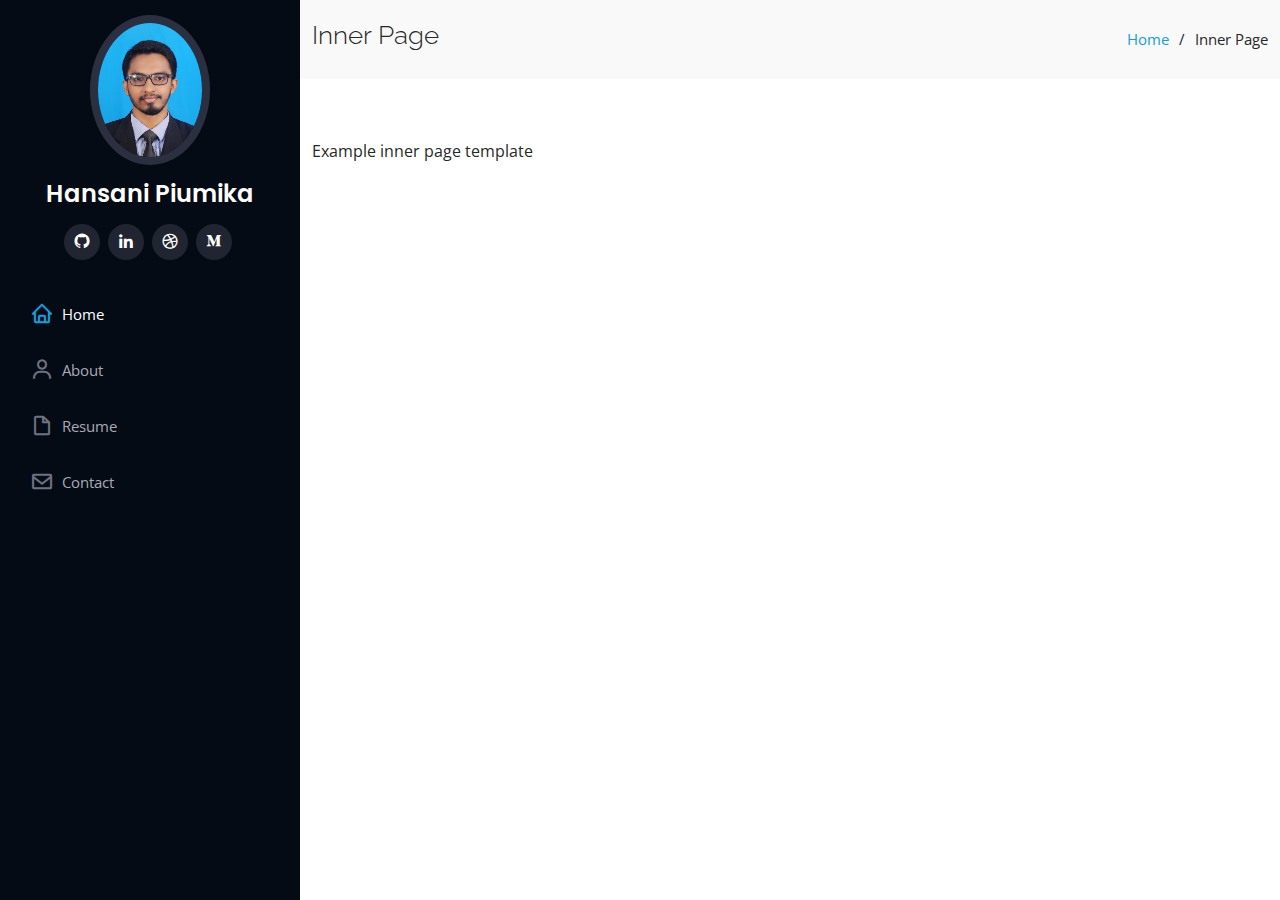
<file: inner-page.html>
<!DOCTYPE html>
<html lang="en">

<head>
  <meta charset="utf-8">
  <meta content="width=device-width, initial-scale=1.0" name="viewport">

  <title>Inner Page - iPortfolio Bootstrap Template</title>
  <meta content="" name="description">
  <meta content="" name="keywords">

  <!-- Favicons -->
  <link href="assets/img/favicon.png" rel="icon">
  <link href="assets/img/apple-touch-icon.png" rel="apple-touch-icon">

  <!-- Google Fonts -->
  <link href="https://fonts.googleapis.com/css?family=Open+Sans:300,300i,400,400i,600,600i,700,700i|Raleway:300,300i,400,400i,500,500i,600,600i,700,700i|Poppins:300,300i,400,400i,500,500i,600,600i,700,700i" rel="stylesheet">

  <!-- Vendor CSS Files -->
  <link href="assets/vendor/aos/aos.css" rel="stylesheet">
  <link href="assets/vendor/bootstrap/css/bootstrap.min.css" rel="stylesheet">
  <link href="assets/vendor/bootstrap-icons/bootstrap-icons.css" rel="stylesheet">
  <link href="assets/vendor/boxicons/css/boxicons.min.css" rel="stylesheet">
  <link href="assets/vendor/glightbox/css/glightbox.min.css" rel="stylesheet">
  <link href="assets/vendor/swiper/swiper-bundle.min.css" rel="stylesheet">

  <!-- Template Main CSS File -->
  <link href="assets/css/style.css" rel="stylesheet">

  <!-- =======================================================
  * Template Name: iPortfolio - v3.4.0
  * Template URL: https://bootstrapmade.com/iportfolio-bootstrap-portfolio-websites-template/
  * Author: BootstrapMade.com
  * License: https://bootstrapmade.com/license/
  ======================================================== -->
</head>

<body>

  <!-- ======= Mobile nav toggle button ======= -->
  <i class="bi bi-list mobile-nav-toggle d-xl-none"></i>

  <!-- ======= Header ======= -->
  <header id="header">
    <div class="d-flex flex-column">

      <div class="profile">
        <img src="assets/img/profile-img.jpg" alt="" class="img-fluid rounded-circle">
        <h1 class="text-light"><a href="index.html">Hansani Piumika</a></h1>
        <div class="social-links mt-3 text-center">
          
         
          <a href="https://github.com/Hansani805" class="github"><i class="bx bxl-github"></i></a>
          <a href="https://www.linkedin.com/in/hpiumika/" class="linkedin"><i class="bx bxl-linkedin"></i></a>
          <a href="https://dribbble.com/Hansani0522" class="dribbble"><i class="bx bxl-dribbble"></i></a>
          <a href="https://hansanipiumika.medium.com/" class="medium"><i class="bx bxl-medium"></i></a>

        </div>
      </div>

      <nav id="navbar" class="nav-menu navbar">
        <ul>
          <li><a href="#hero" class="nav-link scrollto active"><i class="bx bx-home"></i> <span>Home</span></a></li>
          <li><a href="#about" class="nav-link scrollto"><i class="bx bx-user"></i> <span>About</span></a></li>
          <li><a href="#resume" class="nav-link scrollto"><i class="bx bx-file-blank"></i> <span>Resume</span></a></li>
          
          <li><a href="#contact" class="nav-link scrollto"><i class="bx bx-envelope"></i> <span>Contact</span></a></li>
        </ul>
      </nav><!-- .nav-menu -->
    </div>
  </header><!-- End Header -->

  <main id="main">

    <!-- ======= Breadcrumbs ======= -->
    <section class="breadcrumbs">
      <div class="container">

        <div class="d-flex justify-content-between align-items-center">
          <h2>Inner Page</h2>
          <ol>
            <li><a href="index.html">Home</a></li>
            <li>Inner Page</li>
          </ol>
        </div>

      </div>
    </section><!-- End Breadcrumbs -->

    <section class="inner-page">
      <div class="container">
        <p>
          Example inner page template
        </p>
      </div>
    </section>

  </main><!-- End #main -->

  <!-- ======= Footer ======= -->
  
  <a href="#" class="back-to-top d-flex align-items-center justify-content-center"><i class="bi bi-arrow-up-short"></i></a>

  <!-- Vendor JS Files -->
  <script src="assets/vendor/aos/aos.js"></script>
  <script src="assets/vendor/bootstrap/js/bootstrap.bundle.min.js"></script>
  <script src="assets/vendor/glightbox/js/glightbox.min.js"></script>
  <script src="assets/vendor/isotope-layout/isotope.pkgd.min.js"></script>
  <script src="assets/vendor/php-email-form/validate.js"></script>
  <script src="assets/vendor/purecounter/purecounter.js"></script>
  <script src="assets/vendor/swiper/swiper-bundle.min.js"></script>
  <script src="assets/vendor/typed.js/typed.min.js"></script>
  <script src="assets/vendor/waypoints/noframework.waypoints.js"></script>

  <!-- Template Main JS File -->
  <script src="assets/js/main.js"></script>

</body>

</html>
</file>
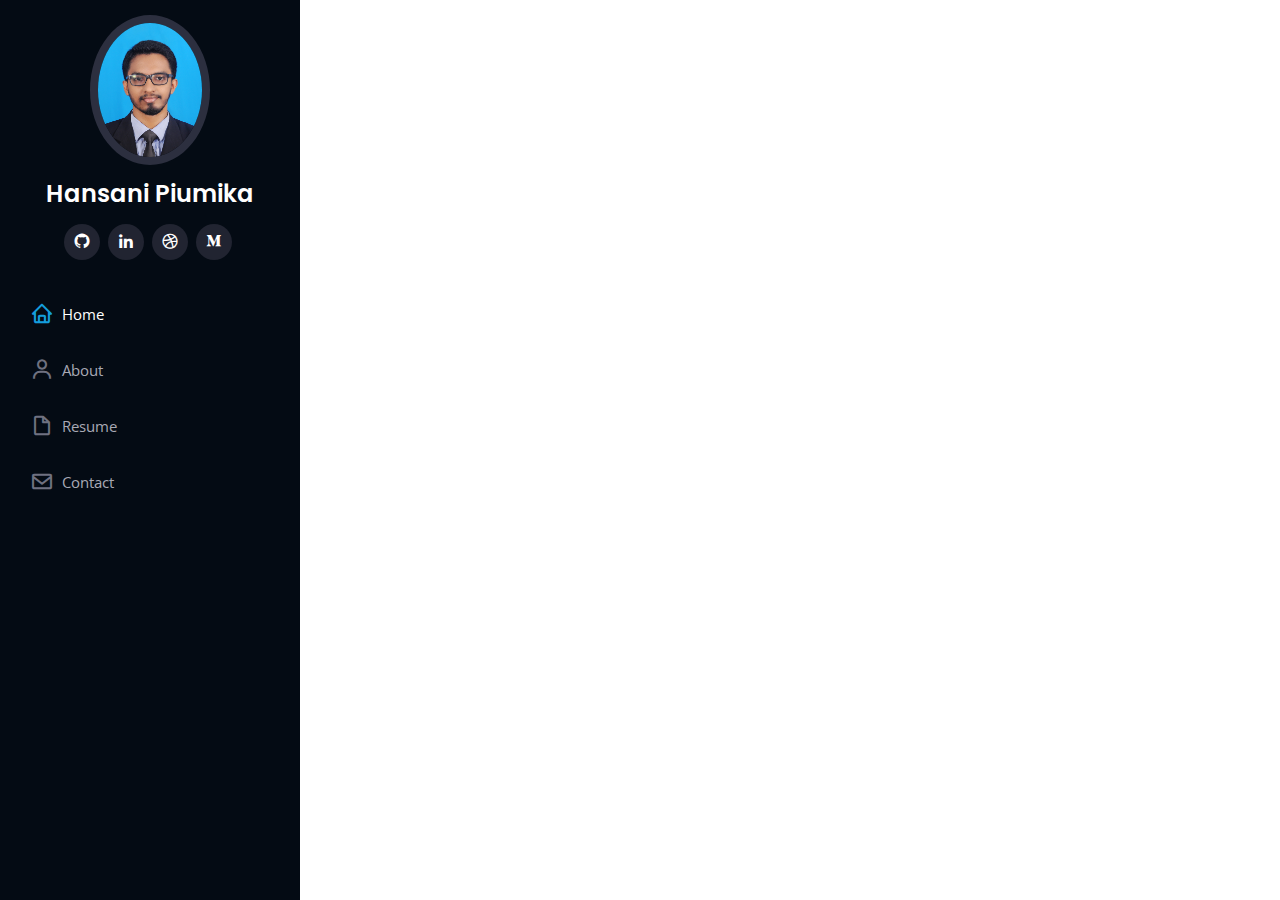
<file: portfolio-details.html>
<!DOCTYPE html>
<html lang="en">

<head>
  <meta charset="utf-8">
  <meta content="width=device-width, initial-scale=1.0" name="viewport">

  <title>Portfolio Details - iPortfolio Bootstrap Template</title>
  <meta content="" name="description">
  <meta content="" name="keywords">

  <!-- Favicons -->
  <link href="assets/img/favicon.png" rel="icon">
  <link href="assets/img/apple-touch-icon.png" rel="apple-touch-icon">

  <!-- Google Fonts -->
  <link href="https://fonts.googleapis.com/css?family=Open+Sans:300,300i,400,400i,600,600i,700,700i|Raleway:300,300i,400,400i,500,500i,600,600i,700,700i|Poppins:300,300i,400,400i,500,500i,600,600i,700,700i" rel="stylesheet">

  <!-- Vendor CSS Files -->
  <link href="assets/vendor/aos/aos.css" rel="stylesheet">
  <link href="assets/vendor/bootstrap/css/bootstrap.min.css" rel="stylesheet">
  <link href="assets/vendor/bootstrap-icons/bootstrap-icons.css" rel="stylesheet">
  <link href="assets/vendor/boxicons/css/boxicons.min.css" rel="stylesheet">
  <link href="assets/vendor/glightbox/css/glightbox.min.css" rel="stylesheet">
  <link href="assets/vendor/swiper/swiper-bundle.min.css" rel="stylesheet">

  <!-- Template Main CSS File -->
  <link href="assets/css/style.css" rel="stylesheet">

  <!-- =======================================================
  * Template Name: iPortfolio - v3.4.0
  * Template URL: https://bootstrapmade.com/iportfolio-bootstrap-portfolio-websites-template/
  * Author: BootstrapMade.com
  * License: https://bootstrapmade.com/license/
  ======================================================== -->
</head>

<body>

  <!-- ======= Mobile nav toggle button ======= -->
  <i class="bi bi-list mobile-nav-toggle d-xl-none"></i>

  <!-- ======= Header ======= -->
  <header id="header">
    <div class="d-flex flex-column">

      <div class="profile">
        <img src="assets/img/profile-img.jpg" alt="" class="img-fluid rounded-circle">
        <h1 class="text-light"><a href="index.html">Hansani Piumika</a></h1>
        <div class="social-links mt-3 text-center">
          
          <a href="https://github.com/Hansani805" class="github"><i class="bx bxl-github"></i></a>
          <a href="https://www.linkedin.com/in/hpiumika/" class="linkedin"><i class="bx bxl-linkedin"></i></a>
          <a href="https://dribbble.com/Hansani0522" class="dribbble"><i class="bx bxl-dribbble"></i></a>
          <a href="https://hansanipiumika.medium.com/" class="medium"><i class="bx bxl-medium"></i></a>
        </div>
      </div>

      <nav id="navbar" class="nav-menu navbar">
        <ul>
          <li><a href="#hero" class="nav-link scrollto active"><i class="bx bx-home"></i> <span>Home</span></a></li>
          <li><a href="#about" class="nav-link scrollto"><i class="bx bx-user"></i> <span>About</span></a></li>
          <li><a href="#resume" class="nav-link scrollto"><i class="bx bx-file-blank"></i> <span>Resume</span></a></li>
         
          <li><a href="#contact" class="nav-link scrollto"><i class="bx bx-envelope"></i> <span>Contact</span></a></li>
        </ul>
      </nav><!-- .nav-menu -->
    </div>
  </header><!-- End Header -->

  <main id="main">

    <!-- ======= Breadcrumbs ======= -->
  

    <!-- ======= Portfolio Details Section ======= -->
    <!-- <section id="portfolio-details" class="portfolio-details">
      <div class="container">

        <div class="row gy-4">

          <div class="col-lg-8">
            <div class="portfolio-details-slider swiper-container">
              <div class="swiper-wrapper align-items-center">

                <div class="swiper-slide">
                  <img src="assets/img/portfolio/portfolio-details-1.jpg" alt="">
                </div>

                <div class="swiper-slide">
                  <img src="assets/img/portfolio/portfolio-details-2.jpg" alt="">
                </div>

                <div class="swiper-slide">
                  <img src="assets/img/portfolio/portfolio-details-3.jpg" alt="">
                </div>

              </div>
              <div class="swiper-pagination"></div>
            </div>
          </div> -->

         <!--  <div class="col-lg-4">
            <div class="portfolio-info">
              <h3>Project information</h3>
              <ul>
                <li><strong>Category</strong>: Web design</li>
                <li><strong>Client</strong>: ASU Company</li>
                <li><strong>Project date</strong>: 01 March, 2020</li>
                <li><strong>Project URL</strong>: <a href="#">www.example.com</a></li>
              </ul>
            </div>
            <div class="portfolio-description">
              <h2>This is an example of portfolio detail</h2>
              <p>
                Autem ipsum nam porro corporis rerum. Quis eos dolorem eos itaque inventore commodi labore quia quia. Exercitationem repudiandae officiis neque suscipit non officia eaque itaque enim. Voluptatem officia accusantium nesciunt est omnis tempora consectetur dignissimos. Sequi nulla at esse enim cum deserunt eius.
              </p>
            </div>
          </div> -->

        </div>

      </div>
    </section><!-- End Portfolio Details Section -->

  </main><!-- End #main -->

  <!-- ======= Footer ======= -->
  

  <a href="#" class="back-to-top d-flex align-items-center justify-content-center"><i class="bi bi-arrow-up-short"></i></a>

  <!-- Vendor JS Files -->
  <script src="assets/vendor/aos/aos.js"></script>
  <script src="assets/vendor/bootstrap/js/bootstrap.bundle.min.js"></script>
  <script src="assets/vendor/glightbox/js/glightbox.min.js"></script>
  <script src="assets/vendor/isotope-layout/isotope.pkgd.min.js"></script>
  <script src="assets/vendor/php-email-form/validate.js"></script>
  <script src="assets/vendor/purecounter/purecounter.js"></script>
  <script src="assets/vendor/swiper/swiper-bundle.min.js"></script>
  <script src="assets/vendor/typed.js/typed.min.js"></script>
  <script src="assets/vendor/waypoints/noframework.waypoints.js"></script>

  <!-- Template Main JS File -->
  <script src="assets/js/main.js"></script>

</body>

</html>
</file>
<file: assets/css/style.css>
/**
* Template Name: iPortfolio - v3.4.0
* Template URL: https://bootstrapmade.com/iportfolio-bootstrap-portfolio-websites-template/
* Author: BootstrapMade.com
* License: https://bootstrapmade.com/license/
*/


/*--------------------------------------------------------------
# General
--------------------------------------------------------------*/

body {
    font-family: "Open Sans", sans-serif;
    color: #272829;
}

a {
    color: #149ddd;
    text-decoration: none;
}

a:hover {
    color: #37b3ed;
    text-decoration: none;
}

h1,
h2,
h3,
h4,
h5,
h6 {
    font-family: "Raleway", sans-serif;
}

#map {
    height: 400px;
    /* The height is 400 pixels */
    width: 100%;
    /* The width is the width of the web page */
}


/*--------------------------------------------------------------
# Back to top button
--------------------------------------------------------------*/

.profile-img {}

.back-to-top {
    position: fixed;
    visibility: hidden;
    opacity: 0;
    right: 15px;
    bottom: 15px;
    z-index: 996;
    background: #149ddd;
    width: 40px;
    height: 40px;
    border-radius: 50px;
    transition: all 0.4s;
}

.back-to-top i {
    font-size: 28px;
    color: #fff;
    line-height: 0;
}

.back-to-top:hover {
    background: #2eafec;
    color: #fff;
}

.back-to-top.active {
    visibility: visible;
    opacity: 1;
}


/*--------------------------------------------------------------
# Header
--------------------------------------------------------------*/

#header {
    position: fixed;
    top: 0;
    left: 0;
    bottom: 0;
    width: 300px;
    transition: all ease-in-out 0.5s;
    z-index: 9997;
    transition: all 0.5s;
    padding: 0 15px;
    background: #040b14;
    overflow-y: auto;
}

#header .profile img {
    margin: 15px auto;
    display: block;
    width: 120px;
    border: 8px solid #2c2f3f;
}

#header .profile h1 {
    font-size: 24px;
    margin: 0;
    padding: 0;
    font-weight: 600;
    -moz-text-align-last: center;
    text-align-last: center;
    font-family: "Poppins", sans-serif;
}

#header .profile h1 a,
#header .profile h1 a:hover {
    color: #fff;
    text-decoration: none;
}

#header .profile .social-links a {
    font-size: 18px;
    display: inline-block;
    background: #212431;
    color: #fff;
    line-height: 1;
    padding: 8px 0;
    margin-right: 4px;
    border-radius: 50%;
    text-align: center;
    width: 36px;
    height: 36px;
    transition: 0.3s;
}

#header .profile .social-links a:hover {
    background: #149ddd;
    color: #fff;
    text-decoration: none;
}

#main {
    margin-left: 300px;
}

@media (max-width: 1199px) {
    #header {
        left: -300px;
    }
    #main {
        margin-left: 0;
    }
}


/*--------------------------------------------------------------
# Navigation Menu
--------------------------------------------------------------*/


/* Desktop Navigation */

.nav-menu {
    padding: 30px 0 0 0;
}

.nav-menu * {
    margin: 0;
    padding: 0;
    list-style: none;
}

.nav-menu>ul>li {
    position: relative;
    white-space: nowrap;
}

.nav-menu a,
.nav-menu a:focus {
    display: flex;
    align-items: center;
    color: #a8a9b4;
    padding: 12px 15px;
    margin-bottom: 8px;
    transition: 0.3s;
    font-size: 15px;
}

.nav-menu a i,
.nav-menu a:focus i {
    font-size: 24px;
    padding-right: 8px;
    color: #6f7180;
}

.nav-menu a:hover,
.nav-menu .active,
.nav-menu .active:focus,
.nav-menu li:hover>a {
    text-decoration: none;
    color: #fff;
}

.nav-menu a:hover i,
.nav-menu .active i,
.nav-menu .active:focus i,
.nav-menu li:hover>a i {
    color: #149ddd;
}


/* Mobile Navigation */

.mobile-nav-toggle {
    position: fixed;
    right: 15px;
    top: 15px;
    z-index: 9998;
    border: 0;
    font-size: 24px;
    transition: all 0.4s;
    outline: none !important;
    background-color: #149ddd;
    color: #fff;
    width: 40px;
    height: 40px;
    display: inline-flex;
    align-items: center;
    justify-content: center;
    line-height: 0;
    border-radius: 50px;
    cursor: pointer;
}

.mobile-nav-active {
    overflow: hidden;
}

.mobile-nav-active #header {
    left: 0;
}


/*--------------------------------------------------------------
# Hero Section
--------------------------------------------------------------*/

#hero {
    width: 100%;
    height: 100vh;
    background: url("../img/hero-bg.jpg") top center;
    background-size: cover;
}

#hero:before {
    content: "";
    background: rgba(5, 13, 24, 0.3);
    position: absolute;
    bottom: 0;
    top: 0;
    left: 0;
    right: 0;
    z-index: 1;
}

#hero .hero-container {
    z-index: 2;
    min-width: 300px;
}

.overlay {
    position: absolute;
    top: 45%;
    left: 25%;
    z-index: 1;
}

#hero h1 {
    margin: 0 0 10px 0;
    font-size: 64px;
    font-weight: 700;
    line-height: 56px;
    color: #fff;
}

#hero p {
    color: #fff;
    margin-bottom: 50px;
    font-size: 26px;
    font-family: "Poppins", sans-serif;
}

#hero p span {
    color: #fff;
    padding-bottom: 4px;
    letter-spacing: 1px;
    border-bottom: 3px solid #149ddd;
}

@media (min-width: 1024px) {
    #hero {
        background-attachment: fixed;
    }
}

@media (max-width: 768px) {
    #hero h1 {
        font-size: 28px;
        line-height: 36px;
    }
    #hero h2 {
        font-size: 18px;
        line-height: 24px;
        margin-bottom: 30px;
    }
}


/*--------------------------------------------------------------
# Sections General
--------------------------------------------------------------*/

section {
    padding: 60px 0;
    overflow: hidden;
}

.section-bg {
    background: #f5f8fd;
}

.section-title {
    padding-bottom: 30px;
}

.section-title h2 {
    font-size: 32px;
    font-weight: bold;
    margin-bottom: 20px;
    padding-bottom: 20px;
    position: relative;
    color: #173b6c;
}

.section-title h2::after {
    content: "";
    position: absolute;
    display: block;
    width: 50px;
    height: 3px;
    background: #149ddd;
    bottom: 0;
    left: 0;
}

.section-title p {
    margin-bottom: 0;
}


/*--------------------------------------------------------------
# About
--------------------------------------------------------------*/

.about .content h3 {
    font-weight: 700;
    font-size: 26px;
    color: #173b6c;
}

.about .content ul {
    list-style: none;
    padding: 0;
}

.about .content ul li {
    margin-bottom: 20px;
    display: flex;
    align-items: center;
}

.about .content ul strong {
    margin-right: 10px;
}

.about .content ul i {
    font-size: 16px;
    margin-right: 5px;
    color: #149ddd;
    line-height: 0;
}

.about .content p:last-child {
    margin-bottom: 0;
}


/*--------------------------------------------------------------
# Facts
--------------------------------------------------------------*/

.facts {
    padding-bottom: 30px;
}

.facts .count-box {
    padding: 30px;
    width: 100%;
}

.facts .count-box i {
    display: block;
    font-size: 44px;
    color: #149ddd;
    float: left;
    line-height: 0;
}

.facts .count-box span {
    font-size: 48px;
    line-height: 40px;
    display: block;
    font-weight: 700;
    color: #050d18;
    margin-left: 60px;
}

.facts .count-box p {
    padding: 15px 0 0 0;
    margin: 0 0 0 60px;
    font-family: "Raleway", sans-serif;
    font-size: 14px;
    color: #122f57;
}

.facts .count-box a {
    font-weight: 600;
    display: block;
    margin-top: 20px;
    color: #122f57;
    font-size: 15px;
    font-family: "Poppins", sans-serif;
    transition: ease-in-out 0.3s;
}

.facts .count-box a:hover {
    color: #1f5297;
}


/*--------------------------------------------------------------
# Akills
--------------------------------------------------------------*/

.skills .progress {
    height: 60px;
    display: block;
    background: none;
    border-radius: 0;
}

.skills .progress .skill {
    padding: 0;
    margin: 0 0 6px 0;
    text-transform: uppercase;
    display: block;
    font-weight: 600;
    font-family: "Poppins", sans-serif;
    color: #050d18;
}

.skills .progress .skill .val {
    float: right;
    font-style: normal;
}

.skills .progress-bar-wrap {
    background: #dce8f8;
    height: 10px;
}

.skills .progress-bar {
    width: 1px;
    height: 10px;
    transition: 0.9s;
    background-color: #149ddd;
}


/*--------------------------------------------------------------
# Resume
--------------------------------------------------------------*/

.resume .resume-title {
    font-size: 26px;
    font-weight: 700;
    margin-top: 20px;
    margin-bottom: 20px;
    color: #050d18;
}

.resume .resume-item {
    padding: 0 0 20px 20px;
    margin-top: -2px;
    border-left: 2px solid #1f5297;
    position: relative;
}

.resume .resume-item h4 {
    line-height: 18px;
    font-size: 18px;
    font-weight: 600;
    text-transform: uppercase;
    font-family: "Poppins", sans-serif;
    color: #050d18;
    margin-bottom: 10px;
}

.resume .resume-item h5 {
    font-size: 16px;
    background: #e4edf9;
    padding: 5px 15px;
    display: inline-block;
    font-weight: 600;
    margin-bottom: 10px;
}

.resume .resume-item ul {
    padding-left: 20px;
}

.resume .resume-item ul li {
    padding-bottom: 10px;
}

.resume .resume-item:last-child {
    padding-bottom: 0;
}

.resume .resume-item::before {
    content: "";
    position: absolute;
    width: 16px;
    height: 16px;
    border-radius: 50px;
    left: -9px;
    top: 0;
    background: #fff;
    border: 2px solid #1f5297;
}


/*--------------------------------------------------------------
# Portfolio
--------------------------------------------------------------*/

.portfolio .portfolio-item {
    margin-bottom: 30px;
}

.portfolio #portfolio-flters {
    padding: 0;
    margin: 0 auto 35px auto;
    list-style: none;
    text-align: center;
    background: #fff;
    border-radius: 50px;
    padding: 2px 15px;
}

.portfolio #portfolio-flters li {
    cursor: pointer;
    display: inline-block;
    padding: 10px 15px 8px 15px;
    font-size: 14px;
    font-weight: 600;
    line-height: 1;
    text-transform: uppercase;
    color: #272829;
    margin-bottom: 5px;
    transition: all 0.3s ease-in-out;
}

.portfolio #portfolio-flters li:hover,
.portfolio #portfolio-flters li.filter-active {
    color: #149ddd;
}

.portfolio #portfolio-flters li:last-child {
    margin-right: 0;
}

.portfolio .portfolio-wrap {
    transition: 0.3s;
    position: relative;
    overflow: hidden;
    z-index: 1;
}

.portfolio .portfolio-wrap::before {
    content: "";
    background: rgba(255, 255, 255, 0.5);
    position: absolute;
    left: 0;
    right: 0;
    top: 0;
    bottom: 0;
    transition: all ease-in-out 0.3s;
    z-index: 2;
    opacity: 0;
}

.portfolio .portfolio-wrap .portfolio-links {
    opacity: 1;
    left: 0;
    right: 0;
    bottom: -60px;
    z-index: 3;
    position: absolute;
    transition: all ease-in-out 0.3s;
    display: flex;
    justify-content: center;
}

.portfolio .portfolio-wrap .portfolio-links a {
    color: #fff;
    font-size: 28px;
    text-align: center;
    background: rgba(20, 157, 221, 0.75);
    transition: 0.3s;
    width: 50%;
}

.portfolio .portfolio-wrap .portfolio-links a:hover {
    background: rgba(20, 157, 221, 0.95);
}

.portfolio .portfolio-wrap .portfolio-links a+a {
    border-left: 1px solid #37b3ed;
}

.portfolio .portfolio-wrap:hover::before {
    top: 0;
    left: 0;
    right: 0;
    bottom: 0;
    opacity: 1;
}

.portfolio .portfolio-wrap:hover .portfolio-links {
    opacity: 1;
    bottom: 0;
}


/*--------------------------------------------------------------
# Portfolio Details
--------------------------------------------------------------*/

.portfolio-details {
    padding-top: 40px;
}

.portfolio-details .portfolio-details-slider img {
    width: 100%;
}

.portfolio-details .portfolio-details-slider .swiper-pagination {
    margin-top: 20px;
    position: relative;
}

.portfolio-details .portfolio-details-slider .swiper-pagination .swiper-pagination-bullet {
    width: 12px;
    height: 12px;
    background-color: #fff;
    opacity: 1;
    border: 1px solid #149ddd;
}

.portfolio-details .portfolio-details-slider .swiper-pagination .swiper-pagination-bullet-active {
    background-color: #149ddd;
}

.portfolio-details .portfolio-info {
    padding: 30px;
    box-shadow: 0px 0 30px rgba(5, 13, 24, 0.08);
}

.portfolio-details .portfolio-info h3 {
    font-size: 22px;
    font-weight: 700;
    margin-bottom: 20px;
    padding-bottom: 20px;
    border-bottom: 1px solid #eee;
}

.portfolio-details .portfolio-info ul {
    list-style: none;
    padding: 0;
    font-size: 15px;
}

.portfolio-details .portfolio-info ul li+li {
    margin-top: 10px;
}

.portfolio-details .portfolio-description {
    padding-top: 30px;
}

.portfolio-details .portfolio-description h2 {
    font-size: 26px;
    font-weight: 700;
    margin-bottom: 20px;
}

.portfolio-details .portfolio-description p {
    padding: 0;
}


/*--------------------------------------------------------------
# Services
--------------------------------------------------------------*/

.services .icon-box {
    margin-bottom: 20px;
}

.services .icon {
    float: left;
    display: flex;
    align-items: center;
    justify-content: center;
    width: 54px;
    height: 54px;
    background: #149ddd;
    border-radius: 50%;
    transition: 0.5s;
    border: 1px solid #149ddd;
}

.services .icon i {
    color: #fff;
    font-size: 24px;
    line-height: 0;
}

.services .icon-box:hover .icon {
    background: #fff;
}

.services .icon-box:hover .icon i {
    color: #149ddd;
}

.services .title {
    margin-left: 80px;
    font-weight: 700;
    margin-bottom: 15px;
    font-size: 18px;
}

.services .title a {
    color: #343a40;
}

.services .title a:hover {
    color: #149ddd;
}

.services .description {
    margin-left: 80px;
    line-height: 24px;
    font-size: 14px;
}


/*--------------------------------------------------------------
# Testimonials
--------------------------------------------------------------*/

.testimonials .testimonials-carousel,
.testimonials .testimonials-slider {
    overflow: hidden;
}

.testimonials .testimonial-item {
    box-sizing: content-box;
    text-align: center;
    min-height: 320px;
}

.testimonials .testimonial-item .testimonial-img {
    width: 90px;
    border-radius: 50%;
    margin: 0 auto;
}

.testimonials .testimonial-item h3 {
    font-size: 18px;
    font-weight: bold;
    margin: 10px 0 5px 0;
    color: #111;
}

.testimonials .testimonial-item h4 {
    font-size: 14px;
    color: #999;
    margin: 0;
}

.testimonials .testimonial-item .quote-icon-left,
.testimonials .testimonial-item .quote-icon-right {
    color: #c3e8fa;
    font-size: 26px;
}

.testimonials .testimonial-item .quote-icon-left {
    display: inline-block;
    left: -5px;
    position: relative;
}

.testimonials .testimonial-item .quote-icon-right {
    display: inline-block;
    right: -5px;
    position: relative;
    top: 10px;
}

.testimonials .testimonial-item p {
    font-style: italic;
    margin: 0 15px 15px 15px;
    padding: 20px;
    background: #fff;
    position: relative;
    margin-bottom: 35px;
    border-radius: 6px;
    box-shadow: 0px 2px 15px rgba(0, 0, 0, 0.1);
}

.testimonials .testimonial-item p::after {
    content: "";
    width: 0;
    height: 0;
    border-top: 20px solid #fff;
    border-right: 20px solid transparent;
    border-left: 20px solid transparent;
    position: absolute;
    bottom: -20px;
    left: calc(50% - 20px);
}

.testimonials .swiper-pagination {
    margin-top: 20px;
    position: relative;
}

.testimonials .swiper-pagination .swiper-pagination-bullet {
    width: 12px;
    height: 12px;
    background-color: #fff;
    opacity: 1;
    border: 1px solid #149ddd;
}

.testimonials .swiper-pagination .swiper-pagination-bullet-active {
    background-color: #149ddd;
}


/*--------------------------------------------------------------
# Contact
--------------------------------------------------------------*/

.contact {
    padding-bottom: 130px;
}

.contact .info {
    padding: 30px;
    background: #fff;
    width: 100%;
    box-shadow: 0 0 24px 0 rgba(0, 0, 0, 0.12);
}

.contact .info i {
    font-size: 20px;
    color: #149ddd;
    float: left;
    width: 44px;
    height: 44px;
    background: #dff3fc;
    display: flex;
    justify-content: center;
    align-items: center;
    border-radius: 50px;
    transition: all 0.3s ease-in-out;
}

.contact .info h4 {
    padding: 0 0 0 60px;
    font-size: 22px;
    font-weight: 600;
    margin-bottom: 5px;
    color: #050d18;
}

.contact .info p {
    padding: 0 0 10px 60px;
    margin-bottom: 20px;
    font-size: 14px;
    color: #173b6c;
}

.contact .info .email p {
    padding-top: 5px;
}

.contact .info .location p {
    padding-top: 5px;
}

.contact .info .social-links {
    padding-left: 60px;
}

.contact .info .social-links a {
    font-size: 18px;
    display: inline-block;
    background: #333;
    color: #fff;
    line-height: 1;
    padding: 8px 0;
    border-radius: 50%;
    text-align: center;
    width: 36px;
    height: 36px;
    transition: 0.3s;
    margin-right: 10px;
}

.contact .info .social-links a:hover {
    background: #149ddd;
    color: #fff;
}

.contact .info .email:hover i,
.contact .info .location:hover i,
.contact .info .address:hover i,
.contact .info .phone:hover i {
    background: #149ddd;
    color: #fff;
}

.contact .php-email-form {
    width: 100%;
    padding: 30px;
    background: #fff;
    box-shadow: 0 0 24px 0 rgba(0, 0, 0, 0.12);
}

.contact .php-email-form .form-group {
    padding-bottom: 8px;
}

.contact .php-email-form .validate {
    display: none;
    color: red;
    margin: 0 0 15px 0;
    font-weight: 400;
    font-size: 13px;
}

.contact .php-email-form .error-message {
    display: none;
    color: #fff;
    background: #ed3c0d;
    text-align: left;
    padding: 15px;
    font-weight: 600;
}

.contact .php-email-form .error-message br+br {
    margin-top: 25px;
}

.contact .php-email-form .sent-message {
    display: none;
    color: #fff;
    background: #18d26e;
    text-align: center;
    padding: 15px;
    font-weight: 600;
}

.contact .php-email-form .loading {
    display: none;
    background: #fff;
    text-align: center;
    padding: 15px;
}

.contact .php-email-form .loading:before {
    content: "";
    display: inline-block;
    border-radius: 50%;
    width: 24px;
    height: 24px;
    margin: 0 10px -6px 0;
    border: 3px solid #18d26e;
    border-top-color: #eee;
    -webkit-animation: animate-loading 1s linear infinite;
    animation: animate-loading 1s linear infinite;
}

.contact .php-email-form .form-group {
    margin-bottom: 15px;
}

.contact .php-email-form label {
    padding-bottom: 8px;
}

.contact .php-email-form input,
.contact .php-email-form textarea {
    border-radius: 0;
    box-shadow: none;
    font-size: 14px;
}

.contact .php-email-form input {
    height: 44px;
}

.contact .php-email-form textarea {
    padding: 10px 15px;
}

.contact .php-email-form button[type=submit] {
    background: #149ddd;
    border: 0;
    padding: 10px 24px;
    color: #fff;
    transition: 0.4s;
    border-radius: 4px;
}

.contact .php-email-form button[type=submit]:hover {
    background: #37b3ed;
}

@-webkit-keyframes animate-loading {
    0% {
        transform: rotate(0deg);
    }
    100% {
        transform: rotate(360deg);
    }
}

@keyframes animate-loading {
    0% {
        transform: rotate(0deg);
    }
    100% {
        transform: rotate(360deg);
    }
}


/*--------------------------------------------------------------
# Breadcrumbs
--------------------------------------------------------------*/

.breadcrumbs {
    padding: 20px 0;
    background: #f9f9f9;
}

.breadcrumbs h2 {
    font-size: 26px;
    font-weight: 300;
}

.breadcrumbs ol {
    display: flex;
    flex-wrap: wrap;
    list-style: none;
    padding: 0;
    margin: 0;
    font-size: 15px;
}

.breadcrumbs ol li+li {
    padding-left: 10px;
}

.breadcrumbs ol li+li::before {
    display: inline-block;
    padding-right: 10px;
    color: #0e2442;
    content: "/";
}

@media (max-width: 768px) {
    .breadcrumbs .d-flex {
        display: block !important;
    }
    .breadcrumbs ol {
        display: block;
    }
    .breadcrumbs ol li {
        display: inline-block;
    }
}


/*--------------------------------------------------------------
# Footer
--------------------------------------------------------------*/

#footer {
    padding: 15px;
    color: #f4f6fd;
    font-size: 14px;
    position: fixed;
    left: 0;
    bottom: 0;
    width: 300px;
    z-index: 9999;
    background: #040b14;
}

#footer .copyright {
    text-align: center;
}

#footer .credits {
    padding-top: 5px;
    text-align: center;
    font-size: 13px;
    color: #eaebf0;
}

@media (max-width: 1199px) {
    #footer {
        position: static;
        width: auto;
        padding-right: 20px 15px;
    }
}
</file>
